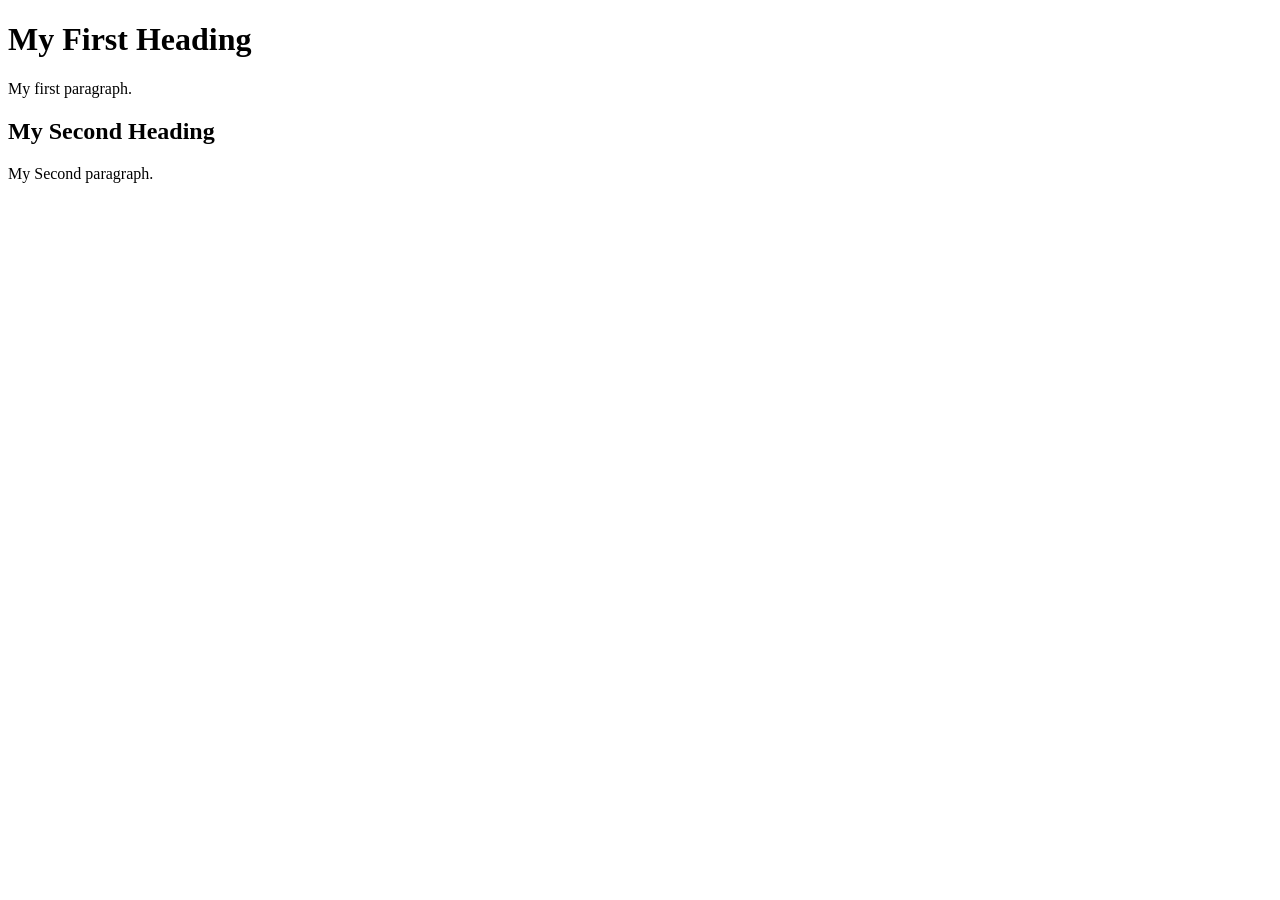
<file: Day8/simple.html>
<!DOCTYPE html>
<html>
<head>
<title>Page Title</title>
</head>
<body>

<div class="header">
  <h1>My First Heading</h1>
  <p>My first paragraph.</p>
</div>


<div class="footer">
  <h2>My Second Heading</h2>
  <p>My Second paragraph.</p>
</div>


</body>
</html>
</file>
